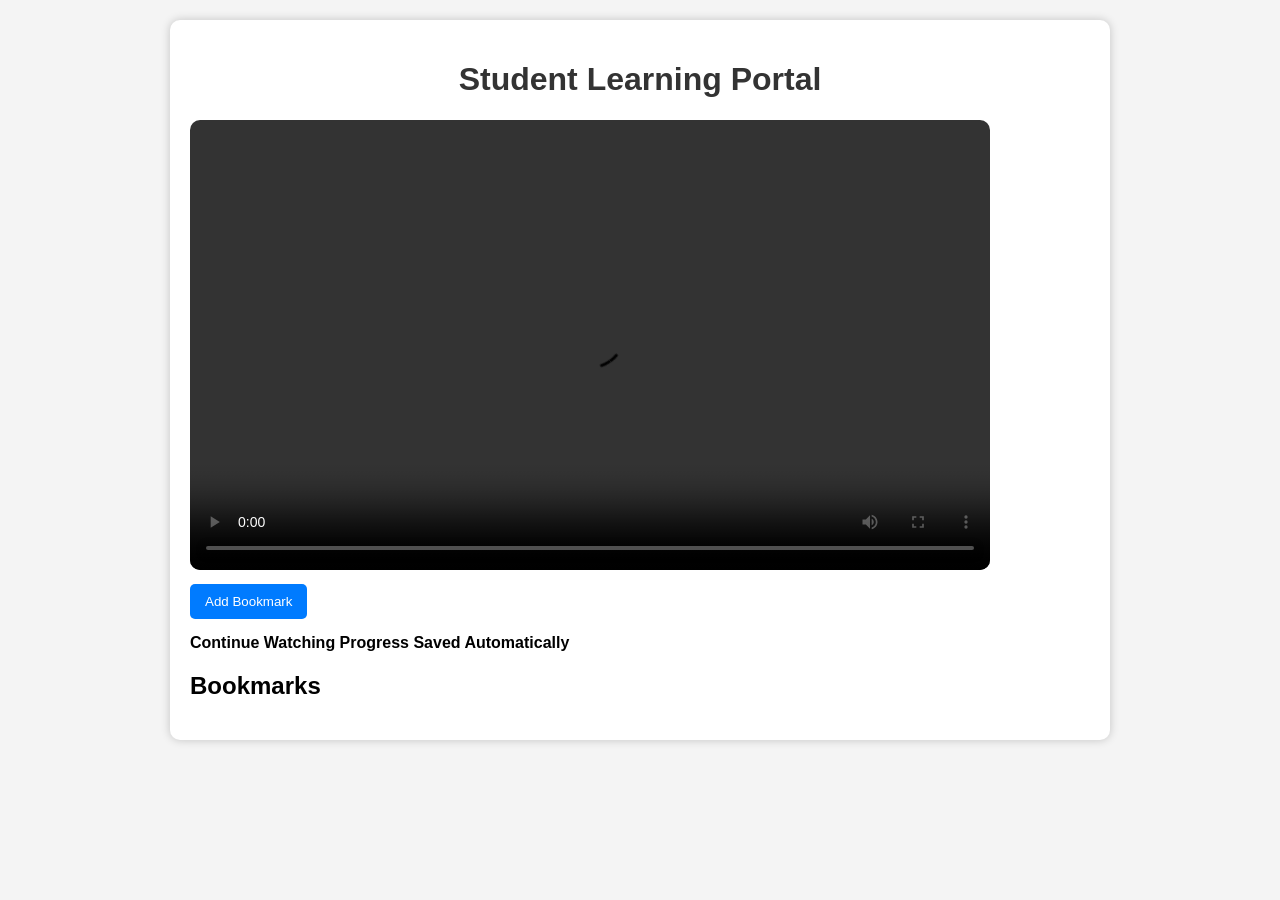
<file: index.html>
<!DOCTYPE html>
<html lang="en">
<head>
<meta charset="UTF-8">
<meta name="viewport" content="width=device-width, initial-scale=1.0">
<title>Learning Portal</title>

<style>
body{
    font-family: Arial, sans-serif;
    background:#f4f4f4;
    margin:0;
    padding:20px;
}

.container{
    max-width:900px;
    margin:auto;
    background:white;
    padding:20px;
    border-radius:10px;
    box-shadow:0 0 10px rgba(0,0,0,0.2);
}

h1{
    text-align:center;
    color:#333;
}

video{
    width:100%;
    max-width: 800px;
    height: 450px;;
    border-radius:10px;
}

button{
    background:#007bff;
    color:white;
    border:none;
    padding:10px 15px;
    border-radius:5px;
    cursor:pointer;
    margin-top:10px;
}

button:hover{
    background:#0056b3;
}

ul{
    list-style:none;
    padding:0;
}

li{
    background:#f0f0f0;
    margin:8px 0;
    padding:10px;
    border-radius:5px;
    cursor:pointer;
    display:flex;
    justify-content:space-between;
    align-items:center;
}

.delete-btn{
    background:red;
    padding:5px 10px;
}

.progress{
    margin-top:15px;
    font-weight:bold;
}
</style>
</head>

<body>

<div class="container">

<h1>Student Learning Portal</h1>

<video id="videoPlayer" controls>
    <source src="student video.mp4" type="video/mp4">
</video>

<br>

<button onclick="addBookmark()">Add Bookmark</button>

<div class="progress">
Continue Watching Progress Saved Automatically
</div>

<h2>Bookmarks</h2>

<ul id="bookmarkList"></ul>

</div>

<script>

const video=document.getElementById("videoPlayer");

window.onload=()=>{

let savedTime=localStorage.getItem("lastTime");

if(savedTime){
video.currentTime=savedTime;
}

displayBookmarks();
};

video.addEventListener("timeupdate",()=>{

localStorage.setItem(
"lastTime",
video.currentTime
);

});

function addBookmark(){

let bookmarks=
JSON.parse(localStorage.getItem("bookmarks")) || [];

let name=prompt("Enter Bookmark Name");

if(!name){
name="Bookmark "+(bookmarks.length+1);
}

bookmarks.push({
name:name,
time:video.currentTime
});

localStorage.setItem(
"bookmarks",
JSON.stringify(bookmarks)
);

displayBookmarks();
}

function displayBookmarks(){

let bookmarks=
JSON.parse(localStorage.getItem("bookmarks")) || [];

let list=document.getElementById("bookmarkList");

list.innerHTML="";

bookmarks.forEach((bookmark,index)=>{

let li=document.createElement("li");

let text=document.createElement("span");

text.innerText=
bookmark.name+" - "+formatTime(bookmark.time);

text.onclick=()=>{

video.currentTime=bookmark.time;
video.play();

};

let del=document.createElement("button");

del.innerText="Delete";

del.className="delete-btn";

del.onclick=(e)=>{

e.stopPropagation();

deleteBookmark(index);

};

li.appendChild(text);
li.appendChild(del);

list.appendChild(li);

});
}

function deleteBookmark(index){

let bookmarks=
JSON.parse(localStorage.getItem("bookmarks")) || [];

bookmarks.splice(index,1);

localStorage.setItem(
"bookmarks",
JSON.stringify(bookmarks)
);

displayBookmarks();
}

function formatTime(seconds){

let mins=Math.floor(seconds/60);

let secs=Math.floor(seconds%60);

if(secs<10){
secs="0"+secs;
}

return mins+":"+secs;
}

document.addEventListener(
'contextmenu',
e=>e.preventDefault()
);

document.addEventListener(
'keydown',
function(e){

if(e.key==="PrintScreen"){

alert(
"Screenshot detection attempted!"
);

}
}
);

</script>

</body>
</html>
</file>
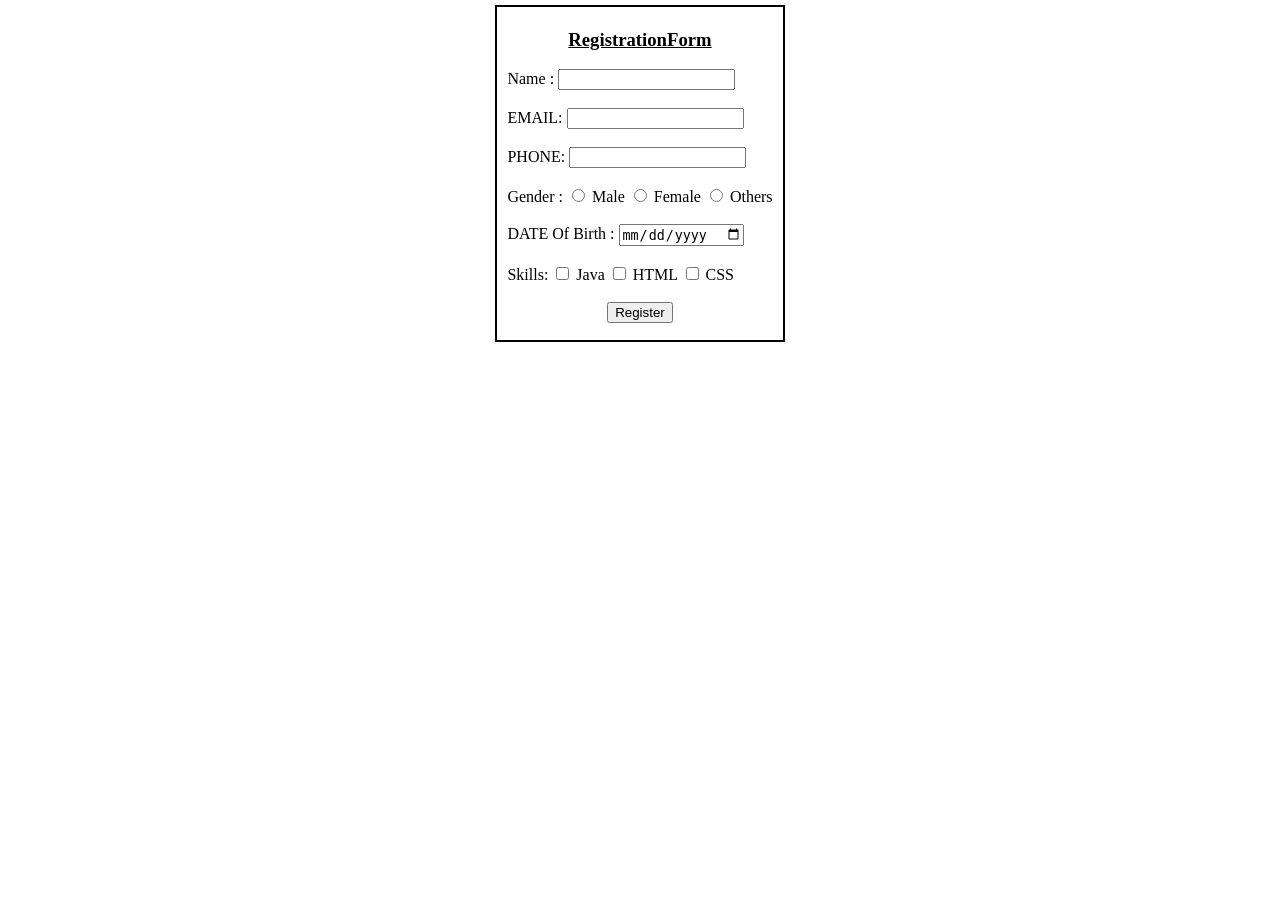
<file: label.html>
<!DOCTYPE html>
<html>
    <head>
        <title>
          Registration Form
        </title>
        <link rel="styleSheet" href="label.css">
    </head> 
    <body>
        <form>
            <div class="labels">
            <div class="reg">
            <h3><u>RegistrationForm</u></h3>
            </div>
            <label for="name"> Name :</label>
            <input type="text" id="name" name="name">
            <br><br>
            <lable for="email">EMAIL:</lable>
            <input type="text" id="email" name="email">
            <br><br>
            <label for="Number">PHONE:</label>
            <input type="text" id="Number" name="Number">
            <br><br>

            <label>Gender :</label>
            <input type="radio" id="male" name="gender" value="Male">
            <label for="male">Male</label>
            <input type="radio" id="female" name="gender" value="Female">
            <label for="female">Female</label>
            <input type="radio" id="others" name="others" value="others">
            <lable for="others">Others</lable>
            <br><br>

            <label for="dob">DATE Of Birth :</label>
            <input type="date" id="dob" name="dob">
            <br><br>

            <label>Skills:</label>
            <input type="checkbox" id="java" name="skills" value="Java">
            <label for="java">Java</label>
            <input type="checkbox" id="html" name="skills" value="HTML">
            <label for="html">HTML</label>
            <input type="checkbox" id="css" name="skills" value="CSS">
            <label for="css">CSS</label>
            <br><br>
            <div class="reg1">
            <input type="submit" value="Register">
            </div>
            </div>
        </form>
    </body>   
</html>
</file>
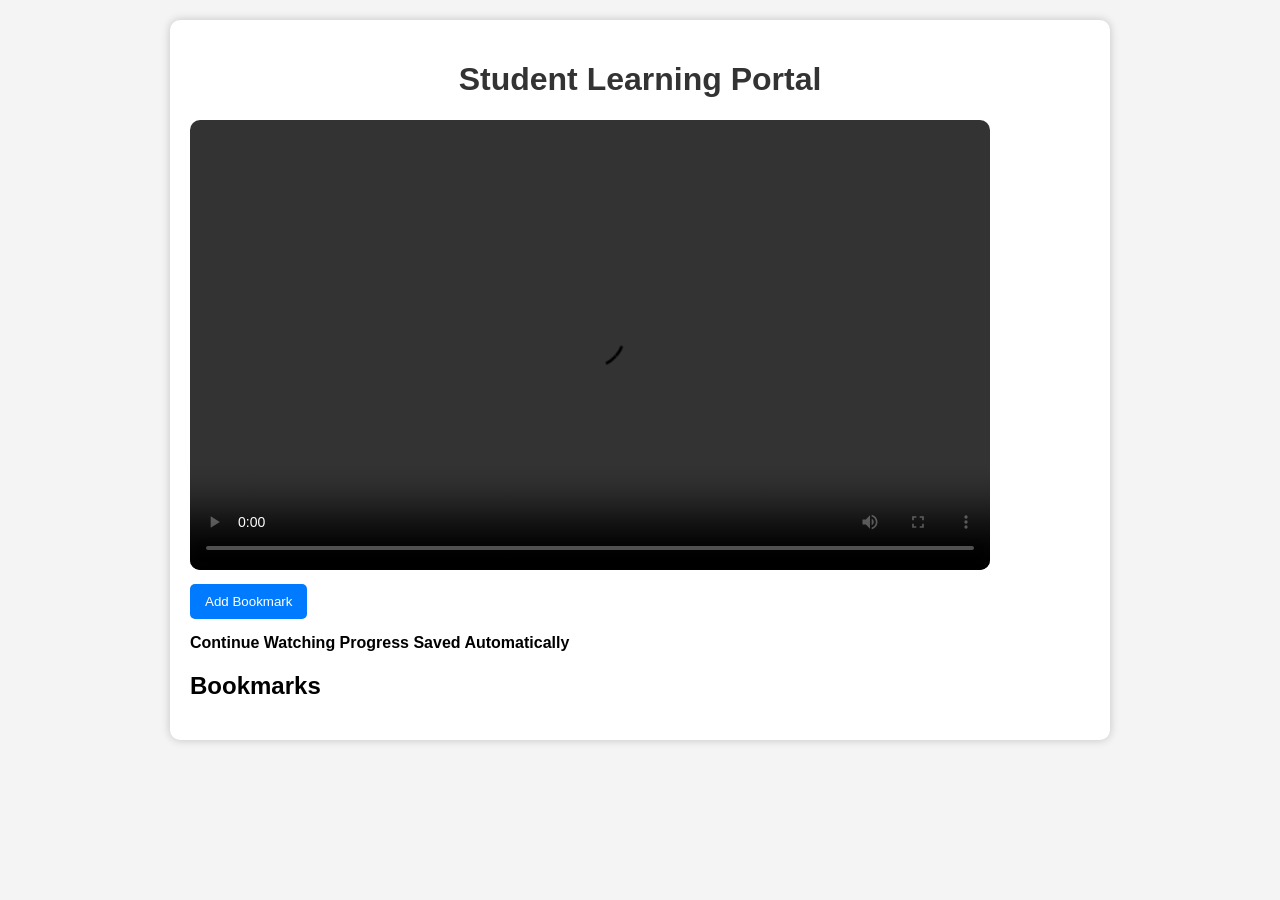
<file: learningportal.html>
<!DOCTYPE html>
<html lang="en">
<head>
<meta charset="UTF-8">
<meta name="viewport" content="width=device-width, initial-scale=1.0">
<title>Learning Portal</title>

<style>
body{
    font-family: Arial, sans-serif;
    background:#f4f4f4;
    margin:0;
    padding:20px;
}

.container{
    max-width:900px;
    margin:auto;
    background:white;
    padding:20px;
    border-radius:10px;
    box-shadow:0 0 10px rgba(0,0,0,0.2);
}

h1{
    text-align:center;
    color:#333;
}

video{
    width:100%;
    max-width: 800px;
    height: 450px;;
    border-radius:10px;
}

button{
    background:#007bff;
    color:white;
    border:none;
    padding:10px 15px;
    border-radius:5px;
    cursor:pointer;
    margin-top:10px;
}

button:hover{
    background:#0056b3;
}

ul{
    list-style:none;
    padding:0;
}

li{
    background:#f0f0f0;
    margin:8px 0;
    padding:10px;
    border-radius:5px;
    cursor:pointer;
    display:flex;
    justify-content:space-between;
    align-items:center;
}

.delete-btn{
    background:red;
    padding:5px 10px;
}

.progress{
    margin-top:15px;
    font-weight:bold;
}
</style>
</head>

<body>

<div class="container">

<h1>Student Learning Portal</h1>

<video id="videoPlayer" controls>
    <source src="student video.mp4" type="video/mp4">
</video>

<br>

<button onclick="addBookmark()">Add Bookmark</button>

<div class="progress">
Continue Watching Progress Saved Automatically
</div>

<h2>Bookmarks</h2>

<ul id="bookmarkList"></ul>

</div>

<script>

const video=document.getElementById("videoPlayer");

window.onload=()=>{

let savedTime=localStorage.getItem("lastTime");

if(savedTime){
video.currentTime=savedTime;
}

displayBookmarks();
};

video.addEventListener("timeupdate",()=>{

localStorage.setItem(
"lastTime",
video.currentTime
);

});

function addBookmark(){

let bookmarks=
JSON.parse(localStorage.getItem("bookmarks")) || [];

let name=prompt("Enter Bookmark Name");

if(!name){
name="Bookmark "+(bookmarks.length+1);
}

bookmarks.push({
name:name,
time:video.currentTime
});

localStorage.setItem(
"bookmarks",
JSON.stringify(bookmarks)
);

displayBookmarks();
}

function displayBookmarks(){

let bookmarks=
JSON.parse(localStorage.getItem("bookmarks")) || [];

let list=document.getElementById("bookmarkList");

list.innerHTML="";

bookmarks.forEach((bookmark,index)=>{

let li=document.createElement("li");

let text=document.createElement("span");

text.innerText=
bookmark.name+" - "+formatTime(bookmark.time);

text.onclick=()=>{

video.currentTime=bookmark.time;
video.play();

};

let del=document.createElement("button");

del.innerText="Delete";

del.className="delete-btn";

del.onclick=(e)=>{

e.stopPropagation();

deleteBookmark(index);

};

li.appendChild(text);
li.appendChild(del);

list.appendChild(li);

});
}

function deleteBookmark(index){

let bookmarks=
JSON.parse(localStorage.getItem("bookmarks")) || [];

bookmarks.splice(index,1);

localStorage.setItem(
"bookmarks",
JSON.stringify(bookmarks)
);

displayBookmarks();
}

function formatTime(seconds){

let mins=Math.floor(seconds/60);

let secs=Math.floor(seconds%60);

if(secs<10){
secs="0"+secs;
}

return mins+":"+secs;
}

document.addEventListener(
'contextmenu',
e=>e.preventDefault()
);

document.addEventListener(
'keydown',
function(e){

if(e.key==="PrintScreen"){

alert(
"Screenshot detection attempted!"
);

}
}
);

</script>

</body>
</html>
</file>
<file: label.css>
body{
    display: flex;
    justify-content: center;
    align-items: center;
    margin: 0;
}
.labels{
    border: 2px solid black;
    padding-left: 10px;
    padding-right: 10px;
    padding-bottom: 10px;
    margin-top: 5px;
    padding-top: 3px;
    height: 320px;
}
.reg{
    text-align: center;
    margin-top: 3px;
}
.reg1{text-align: center;}
</file>
